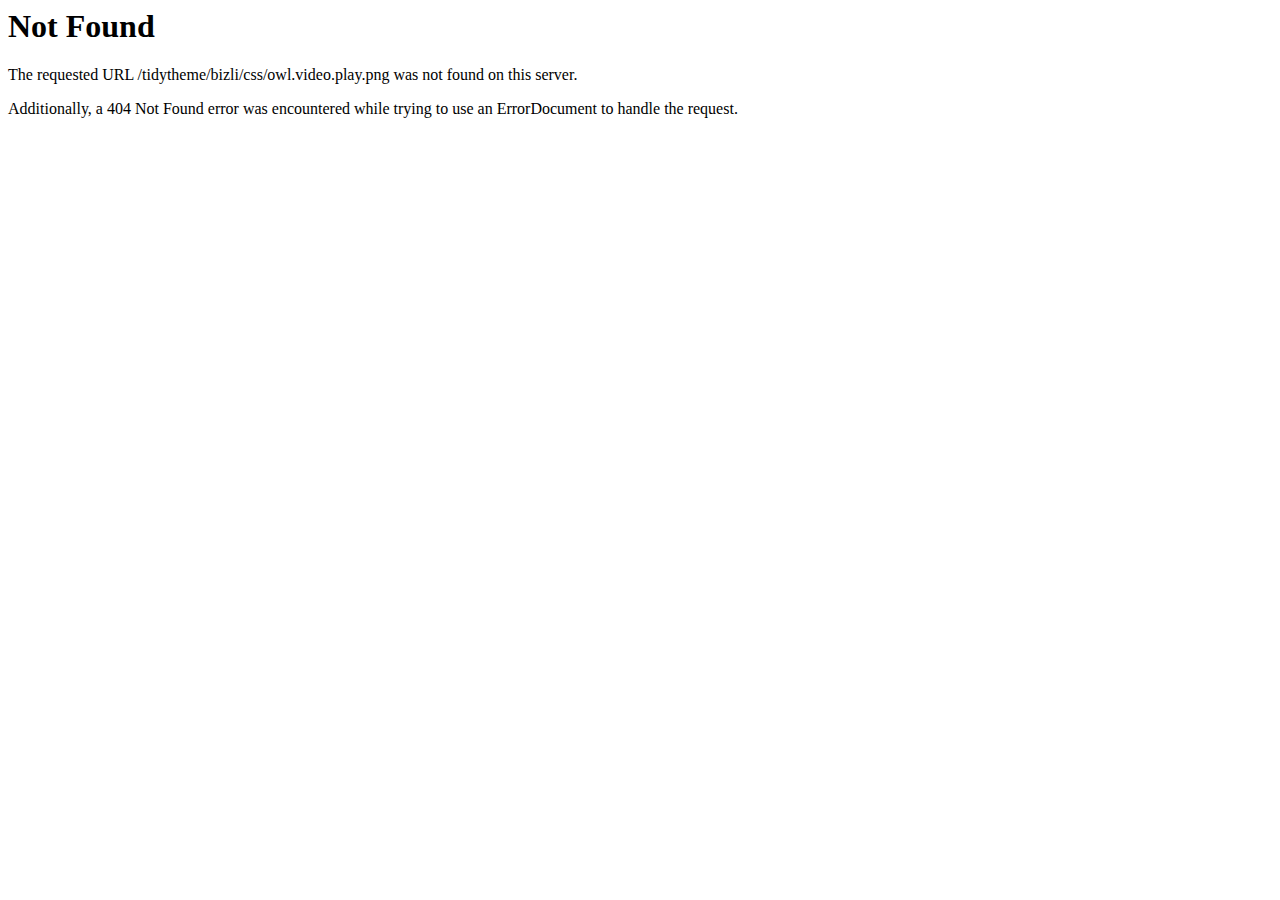
<file: css/owl.video.play.html>
<!DOCTYPE HTML PUBLIC "-//IETF//DTD HTML 2.0//EN">
<html><head>
<title>404 Not Found</title>
</head><body>
<h1>Not Found</h1>
<p>The requested URL /tidytheme/bizli/css/owl.video.play.png was not found on this server.</p>
<p>Additionally, a 404 Not Found
error was encountered while trying to use an ErrorDocument to handle the request.</p>
</body></html>
</file>
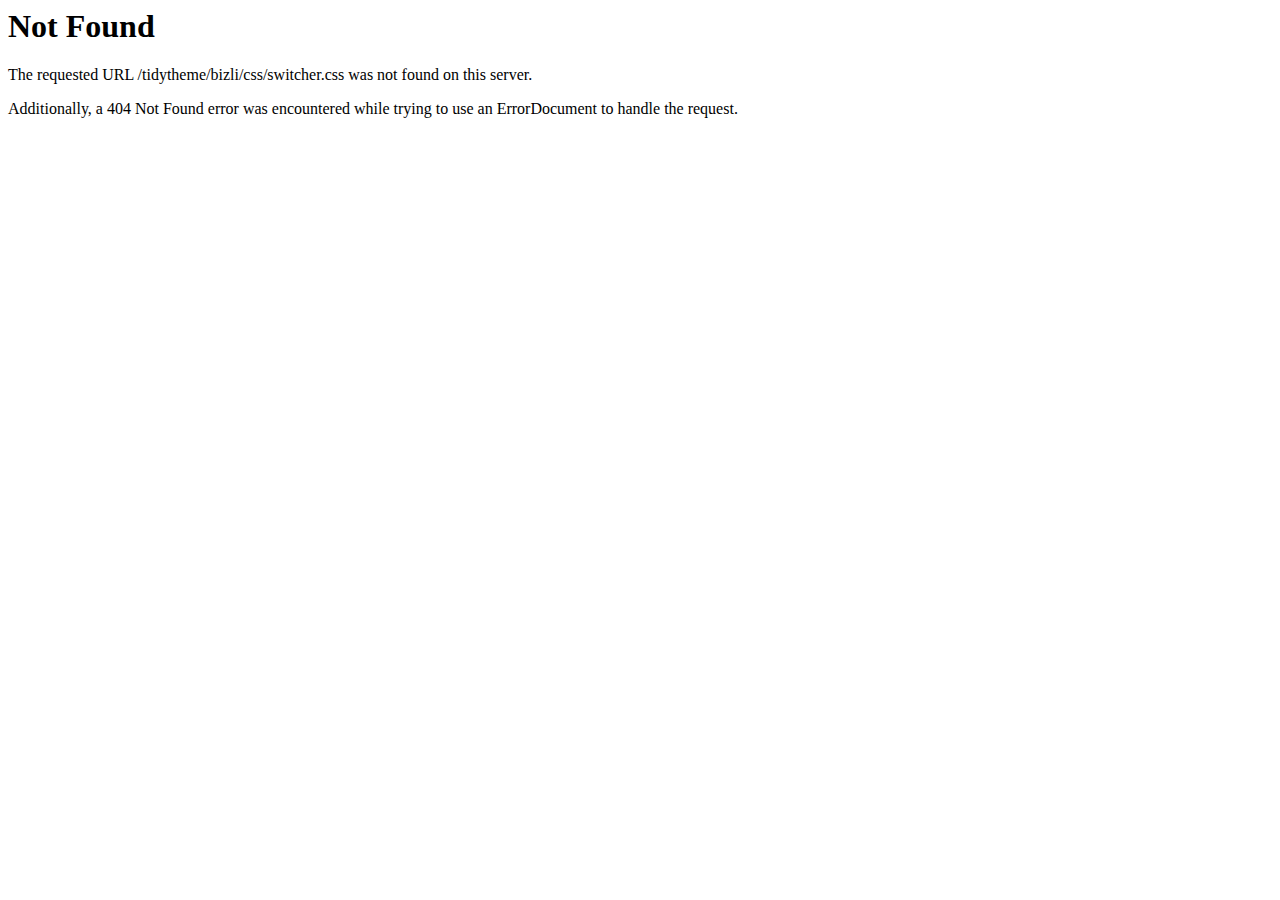
<file: css/switcher.html>
<!DOCTYPE HTML PUBLIC "-//IETF//DTD HTML 2.0//EN">
<html><head>
<title>404 Not Found</title>
</head><body>
<h1>Not Found</h1>
<p>The requested URL /tidytheme/bizli/css/switcher.css was not found on this server.</p>
<p>Additionally, a 404 Not Found
error was encountered while trying to use an ErrorDocument to handle the request.</p>
</body></html>
</file>
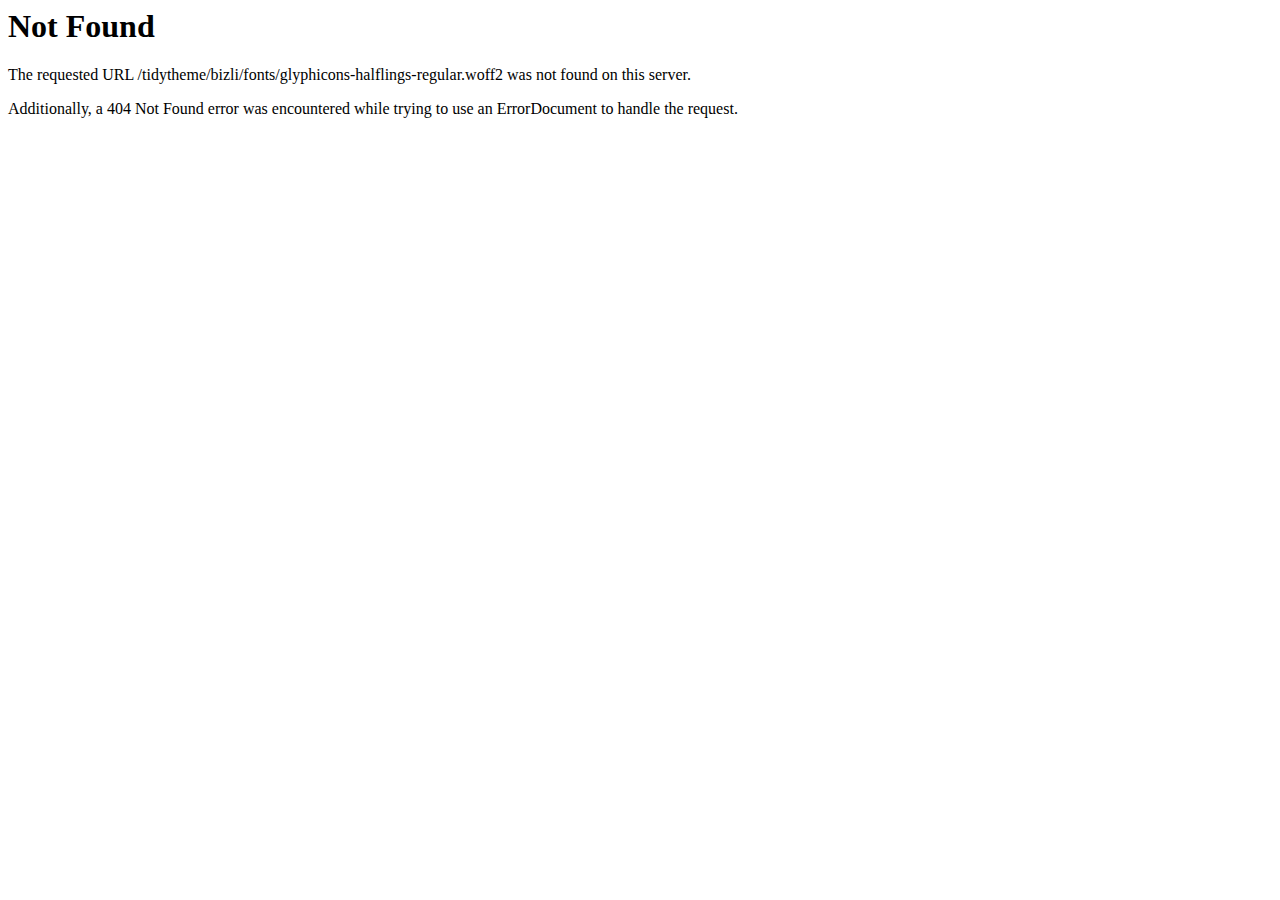
<file: fonts/glyphicons-halflings-regular.html>
<!DOCTYPE HTML PUBLIC "-//IETF//DTD HTML 2.0//EN">
<html><head>
<title>404 Not Found</title>
</head><body>
<h1>Not Found</h1>
<p>The requested URL /tidytheme/bizli/fonts/glyphicons-halflings-regular.woff2 was not found on this server.</p>
<p>Additionally, a 404 Not Found
error was encountered while trying to use an ErrorDocument to handle the request.</p>
</body></html>
</file>
